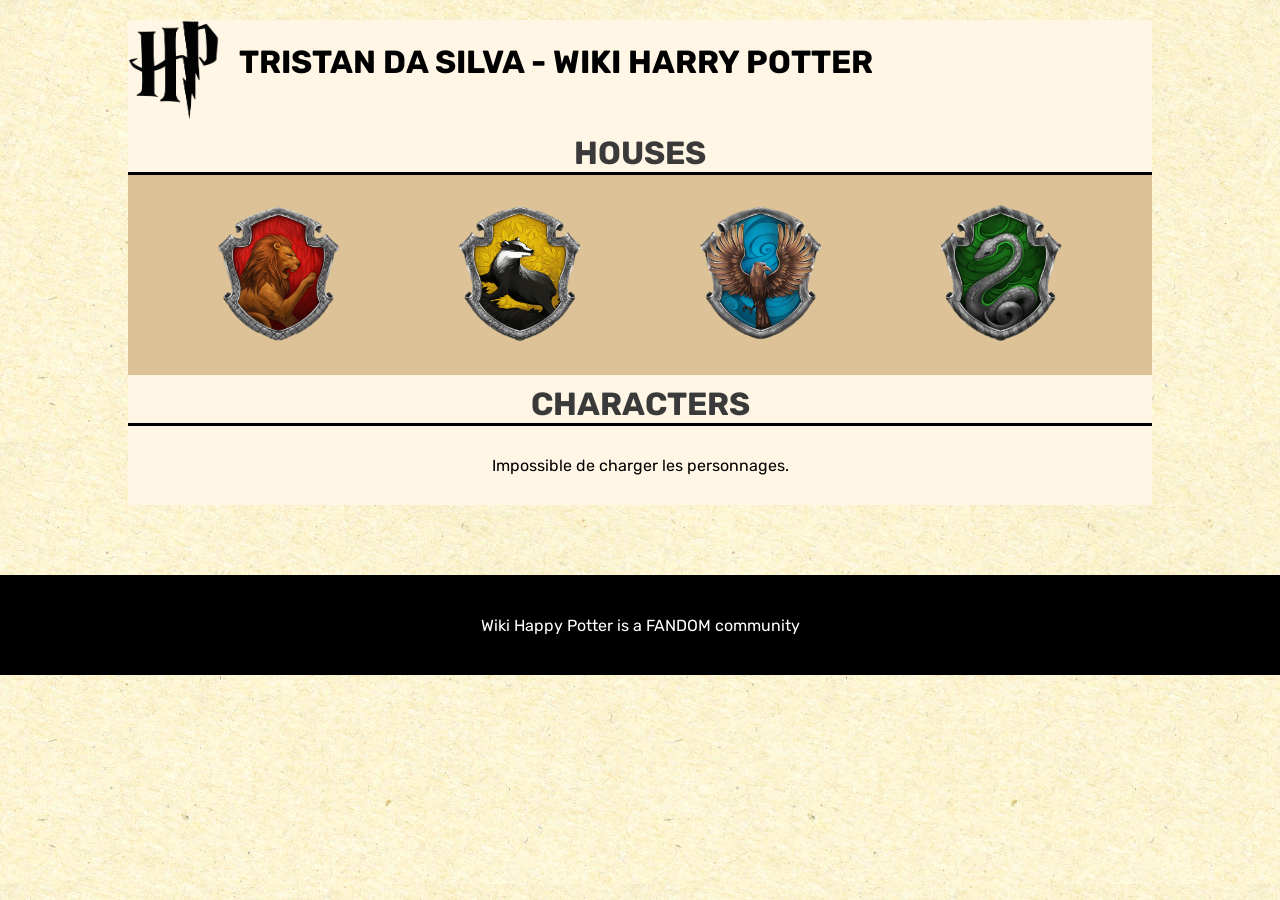
<file: Partiel_starter/index.html>
<!DOCTYPE html>
<html lang="en">
  <head>
    <meta charset="UTF-8" />
    <meta name="viewport" content="width=device-width, initial-scale=1.0" />
    <link rel="stylesheet" href="./css/style.css" />
     <title>Tristan Da Silva - Partiel Harry Potter</title>
  </head>
  <body>
   
    <main>
       <header class="header">
      <div class="header__right">
        <img src="./images/logo/logo.png" />
      </div>
      <div class="header__left">
        <h1>Tristan Da Silva - Wiki Harry Potter</h1>
   
        <img src="./images/menu.png" alt="" srcset="" />
      </div>
    </header>
      <section>
        <h3>HOUSES</h3>
        <div class="houses">
          <div data-house="Gryffindor">
            <img src="./images/logo/Gryffindor.png" alt="Emblème de Gryffondor" />
          </div>
          <div data-house="Hufflepuff">
            <img src="./images/logo/Hufflepuff.png" alt="Emblème de Poufsouffle" />
          </div>
          <div data-house="Ravenclaw">
            <img src="./images/logo/Ravenclaw.png" alt="Emblème de Serdaigle" />
          </div>
          <div data-house="Slytherin">
            <img src="./images/logo/Slytherin.png" alt="Emblème de Serpentard" />
          </div>
        </div>
      </section> 
      <section>
        <h3>Characters</h3>
        <div class="characters" id="characters"></div>
      </section>
    </main>
    <footer>
      <p>Wiki Happy Potter is a FANDOM community</p>
    </footer>
    <script src="./js/characters.js" defer></script>
  </body>
</html>
</file>
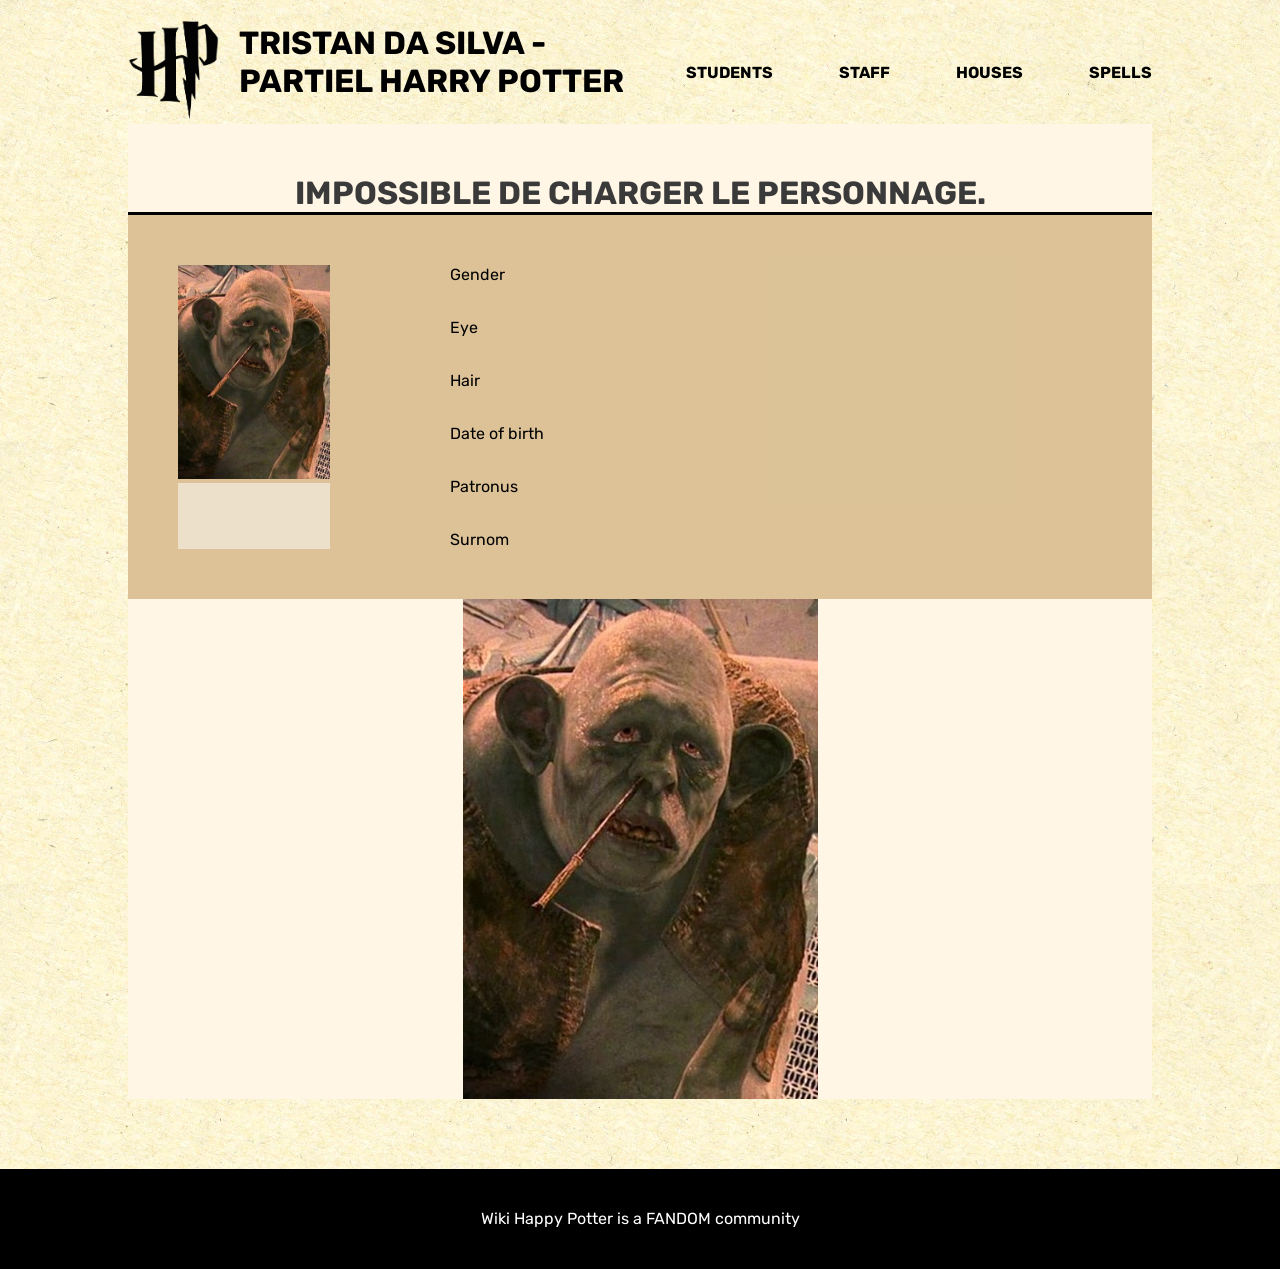
<file: Partiel_starter/details.html>
<!DOCTYPE html>
<html lang="en">
  <head>
    <meta charset="UTF-8" />
    <meta name="viewport" content="width=device-width, initial-scale=1.0" />
        <link rel="stylesheet" href="./css/style.css" />
    <title>Tristan Da Silva - Partiel Harry Potter</title>
  </head>
  <body class="page_perso">
    <header class="header">
      <div class="header__right">
        <a href="index.html">
        <img src="./images/logo/logo.png" />
    </a>
 </div>
      <div class="header__left">
        <h1>Tristan Da Silva - Partiel Harry Potter</h1>
        <ul>
          <li>Students</li>
          <li>Staff</li>
          <li>Houses</li>
          <li>Spells</li>
        </ul>
        <img src="./images/menu.png" alt="" srcset="" />
      </div>
    </header>
    <main>
      <section>
        <h3 id="character-name"></h3>
        <div class="perso">
          <figure class="perso__left">
            <img id="character-image" src="./images/troll.jpg" alt="" />
            <figcaption id="character-actor"></figcaption>
          </figure>
          <div class="perso__right">
            <div>
              <p>Gender</p>
              <p class="attr" id="character-gender"></p>
            </div>
            <div>
              <p>Eye</p>
              <p class="attr" id="character-eyes"></p>
            </div>
            <div>
              <p>Hair</p>
              <p class="attr" id="character-hair"></p>
            </div>
            <div>
              <p>Date of birth</p>
              <p class="attr" id="character-birth"></p>
            </div>
            <div>
              <p>Patronus</p>
              <p class="attr" id="character-patronus"></p>
            </div>
            <div>
              <p>Surnom</p>
              <p class="attr" id="character-nickname"></p>
            </div>
          </div>
        </div>
      </section>
      <section class="house__perso">
        <img id="house-image" src="./images/troll.jpg" alt="" />
      </section>
    </main>
    <footer>
      <p>Wiki Happy Potter is a FANDOM community</p>
    </footer>
    <script src="./js/details.js" defer></script>
  </body>
</html>
</file>
<file: Partiel_starter/css/style.css>
:root {
  --light: #fff6e6;
  --darkGrey: #3a3a3a;
  --gold: #b99049;
  --red: #b71713;
  --green: #124b10;
  --blue: #078cb1;
  --yellow: #e1b50c;
}

@font-face {
  font-family: "Rubik";
  src: url("./../font/Rubik-Regular.ttf");
}
@font-face {
  font-family: "Rubik";
  src: url("./../font/Rubik-Bold.ttf");
  font-weight: bold;
}
* {
  margin: 0;
  padding: 0;
}

body {
  background: url("./../images/bgHP.webp") repeat;
  font-family: "Rubik";
}

main {
  background-color: var(--light);
  max-width: 1024px;
  margin: auto;
  margin-bottom: 70px;
}
main h3 {
  text-transform: uppercase;
  border-bottom: 3px solid black;
  text-align: center;
  color: var(--DarkGrey, #3a3a3a);
  text-align: center;
  font-family: Rubik;
  font-size: 32px;
  font-style: normal;
  font-weight: 700;
  line-height: normal;
  padding-top: 10px;
}
main h2 {
  color: var(--DarkGrey, #3a3a3a);
  text-align: center;
  font-family: Roboto;
  font-size: 40px;
  font-style: normal;
  font-weight: 400;
  line-height: normal;
  margin-bottom: 54px;
}

footer {
  background-color: #000;
  height: 100px;
  display: flex;
  justify-content: center;
  align-items: center;
}
footer p {
  text-align: center;
  color: #fff;
}

.header {
  display: flex;
  max-width: 1024px;
  margin: auto;
  margin-top: 20px;
}
.header h1 {
  margin-bottom: 20px;
}
.header__right img {
  height: 100px;
  margin-right: 20px;
}
.header__left {
  width: 100%;
  display: flex;
  align-items: center;
  text-transform: uppercase;
}
.header__left ul {
  display: flex;
  justify-content: space-between;
  width: 80%;
}
.header__left ul li {
  list-style: none;
  font-weight: bold;
}
.header__left img {
  display: none;
}

.houses {
  display: flex;
  justify-content: space-around;
  background: rgba(185, 144, 73, 0.5);
  padding: 30px;
  flex-wrap: wrap;
}
.houses > div {
  border-radius: 140px;
  width: 140px;
  height: 140px;
  text-align: center;
}
.houses > div:hover {
  background: #fff6e6;
}
.houses img {
  width: 121px;
  height: 136px;
}

.characters {
  display: flex;
  justify-content: space-around;
  flex-wrap: wrap;
  padding: 30px;
}
.characters > div {
  padding: 30px;
}
.characters img {
  width: 150px;
  height: 150px;
  border-radius: 150px;
  border: 8px solid var(--Gold, #b99049);
  background: url(<path-to-image>), lightgray -1.24px 0px/101.653% 141.566% no-repeat;
  box-shadow: 0px 4px 4px 0px rgba(0, 0, 0, 0.25);
  object-fit: cover;
}
.characters p {
  text-align: center;
  color: var(--Gold, #b99049);
}
.characters > div:hover img.p_griff { 
  border-color: var(--red); 
}
.characters > div:hover img.p_serp { 
  border-color: var(--green); 
}
.characters > div:hover img.p_pour { 
  border-color: var(--yellow); 
}
.characters > div:hover img.p_serd { 
  border-color: var(--blue); 
}

/* PAGE PERSO */
.page_perso h3 {
  padding: 50px 50px 0 50px;
}
.page_perso .perso {
  background: rgba(185, 144, 73, 0.5);
  padding: 50px;
  display: flex;
}
.page_perso .perso__right {
  display: flex;
  flex-direction: column;
  justify-content: space-between;
  width: 100%;
}
.page_perso .perso__right > div {
  display: flex;
  justify-content: space-around;
  display: grid;
  grid-template-columns: 1fr 1fr;
}
.page_perso .perso__right p.attr {
  font-weight: bold;
}
.page_perso figure {
  width: 215px;
  margin-right: 120px;
}
.page_perso figure img {
  width: 100%;
}
.page_perso figure figcaption {
  background: rgba(255, 255, 255, 0.5);
  display: flex;
  align-items: center;
  height: 66px;
  justify-content: center;
  font-size: 20px;
}
.page_perso .house__perso {
  display: flex;
  justify-content: center;
  align-items: center;
}

@media screen and (max-width: 600px) {
  main {
    width: 100%;
  }

  header {
    width: 90%;
  }
  header h1,
header ul {
    display: none !important;
  }
  header .header__left {
    display: flex;
    justify-content: flex-end;
  }
  header .header__left img {
    display: block !important;
    height: 70px;
  }

  .houses {
    justify-content: center;
    gap: 10px;
    padding: 20px 10px;
  }

  .houses > div {
    width: 120px;
    height: 120px;
  }

  .houses img {
    width: 100px;
    height: 110px;
  }

  .characters {
    padding: 10px;
  }

  .characters > div {
    padding: 10px;
  }

  .characters img {
    width: 110px;
    height: 110px;
  }

  .page_perso .perso {
    flex-direction: column;
    align-items: center;
    gap: 20px;
    padding: 20px;
  }

  .page_perso figure {
    width: min(215px, 100%);
    margin-right: 0;
  }

  .page_perso .perso__right {
    gap: 14px;
  }

  .page_perso .house__perso img {
    max-width: 140px;
  }

  .page_perso h3 {
    padding: 30px 15px 0;
  }

  main h3 {
    font-size: 26px;
  }
}

/*# sourceMappingURL=style.css.map */
</file>
